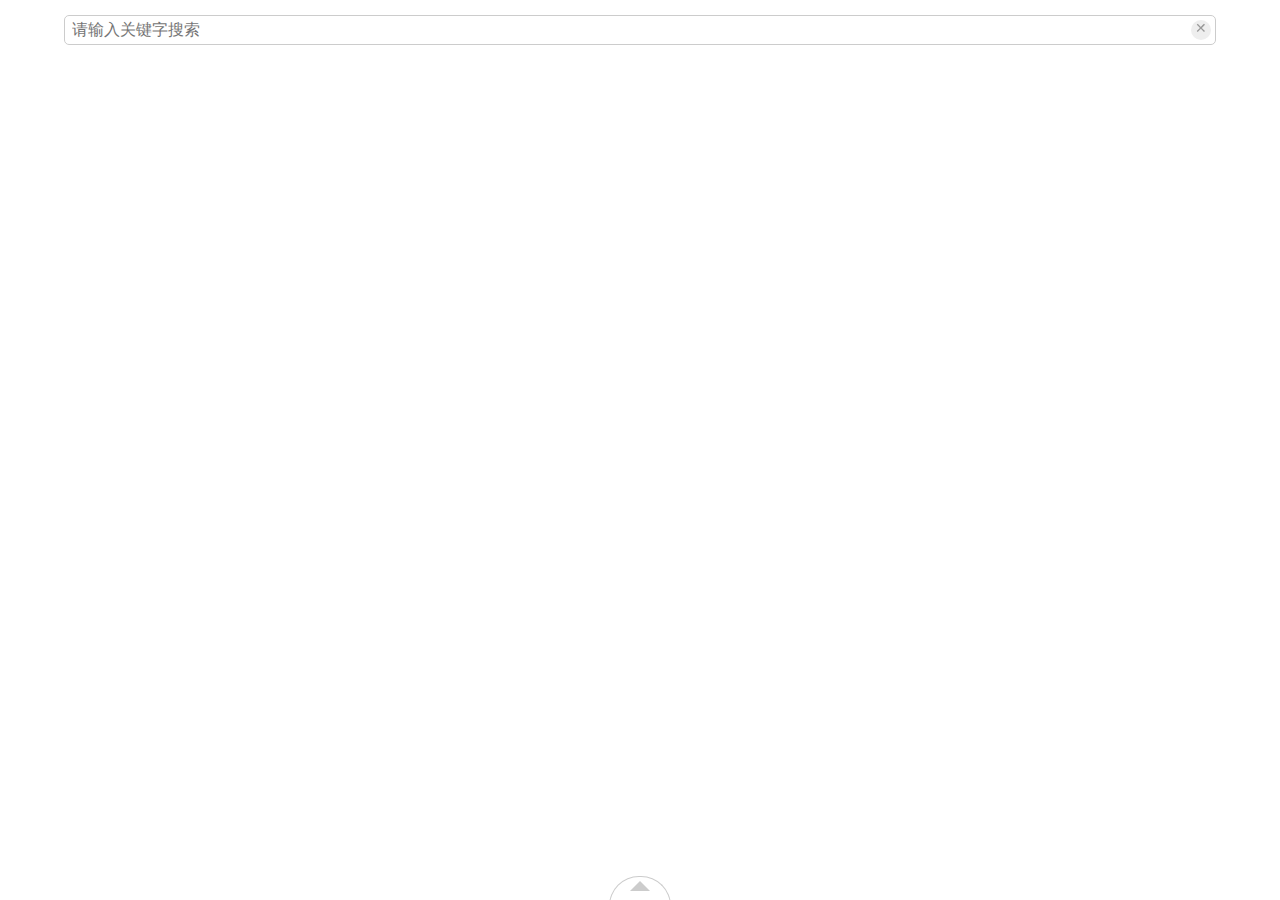
<file: index.html>
<!doctype html>
<html lang="en">

<head>
    <meta charset="utf-8">
    <meta http-equiv="X-UA-Compatible" content="chrome=1">
    <meta name="viewport" content="width=device-width, initial-scale=1, user-scalable=0, minimum-scale=1, maximum-scale=1" />
    <link rel="stylesheet" href="./css/index.css" type="text/css">
    <meta name="apple-mobile-web-app-capable" content="yes" />
    <title>PlaceSearch Mobile Demo</title>
</head>

<body>
    <div id="page">
        <!-- 地图容器 -->
        <div id="container" class="map" tabindex="0"></div>
        <!-- 搜索框-->
        <div id="searchBox">
            <input id="tipinput" type="input" placeholder="请输入关键字搜索" />
            <div id="clearSearchBtn">
                <div class="del">&#10005;</div>
            </div>
        </div>
        <!-- 结果面板 -->
        <div id="panel" class="hidden">
            <!-- 隐藏按钮 -->
            <a id="showHideBtn"></a>
            <div id="emptyTip">没有内容！</div>
            <!--搜索结果列表 -->
            <div id="poiList">
            </div>
        </div>
        <!-- loading -->
        <div id="loader"></div>
    </div>
    <!--引入jsapi -->
    <script type="text/javascript" src='http://webapi.amap.com/maps?v=1.3&test=true&plugin=AMap.ToolBar&key=bfe31f4e0fb231d29e1d3ce951e2c780'></script>
    <!--缩放按钮 -->
    <script type="text/javascript" src="http://cache.amap.com/lbs/static/addToolbar.js"></script>
    <!--Just Zepto -->
    <script type='text/javascript' src='http://g.alicdn.com/sj/lib/zepto/zepto.min.js'></script>
    <script type="text/javascript">
    //创建地图
    var imageLayer = new AMap.ImageLayer({
    url: './img/qcucn.jpg',
    bounds: new AMap.Bounds(
            [118.878764,31.879807],
            [118.895538,31.890115]
    ),
    zooms: [15, 18]
    });
    var map = new AMap.Map('container', {
        resizeEnable: true,
        center: [118.889992,31.885241],
        zoom: 16,
        layers: [
            new AMap.TileLayer(),
            imageLayer
        ]
    });
    map.setFeatures(['road','bg'])
    //加载PlaceSearch和Autocomplete插件
    AMap.service(["AMap.PlaceSearch", "AMap.Autocomplete"], function() {

        try {
            ready();

        } catch (e) {
            console.error(e);
        }
    });

    function ready() {

        //搜索框支持自动完成提示
        var auto = new AMap.Autocomplete({
            input: "tipinput"
        });

        //构造地点查询类
        var placeSearch = new AMap.PlaceSearch({
            pageSize: 5,
            pageIndex: 1,
            map: map,
            panel: "poiList"
        });

        //监听搜索框的提示选中事件
        AMap.event.addListener(auto, "select", function(e) {

            //设置搜索的城市
            placeSearch.setCity(e.poi.adcode);
            //开始搜索对应的poi名称
            placeSearch.search(e.poi.name, function(status, results) {

                if (results.pois && results.pois.length > 0) {
                    $('#panel').toggleClass('empty');
                }

                //显示结果列表
                $('#panel').removeClass('hidden');

                //隐藏loading状态
                $(document.body).removeClass('searching');
            });

            //显示loading状态
            $(document.body).addClass('searching');
        });

        //检查结果列表是否为空， 为空时显示必要的提示，即#emptyTip
        function checkPoiList() {
            $('#panel').toggleClass('empty', !($.trim($('#poiList').html())));
        }

        checkPoiList();

        //监听搜索列表的渲染完成事件
        AMap.event.addListener(placeSearch, 'renderComplete', function() {
            checkPoiList();
        });

        //监听marker/列表的选中事件
        AMap.event.addListener(placeSearch, 'selectChanged', function(results) {
            //获取当前选中的结果数据
            console.log(results.selected.data);
        });

        $('#showHideBtn').click(function() {
            $('#panel').toggleClass('hidden');
        });

        $('#clearSearchBtn').click(function() {

            //清除搜索框内容
            $('#tipinput').val('');

            //清除结果列表
            placeSearch.clear();
            $('#panel').addClass('hidden');
            checkPoiList();
        });
    }
    </script>
</body>

</html>
</file>
<file: css/index.css>
html,
 body {
     height: 100%;
     width: 100%;
     overflow: hidden;
     padding: 0;
     margin: 0;
 }
 
 #page {
     width: 100%;
     height: 100%;
     position: fixed;
     display: -webkit-flex;
     -webkit-flex-direction: column;
     overflow: hidden;
 }
 
 #container {
     -webkit-flex: 1;
 }
 
 #panel {
     height: 43%;
     -webkit-flex: 0 0 auto;
     overflow: visible;
     border-top: 1px solid #ccc;
     position: relative;
     z-index: 999;
     /*-webkit-transition: all 0.2s;*/
 }
 
 #showHideBtn {
     display: block;
     position: absolute;
     width: 63px;
     height: 32px;
     text-align: center;
     margin: 0 auto;
     left: 0;
     right: 0;
     top: -25px;
 }
 
 #showHideBtn:after,
 #showHideBtn:before {
     content: "";
     width: 0;
     height: 0;
     position: absolute;
     left: 0;
     right: 0;
     margin: auto;
     cursor: pointer;
 }
 
 #showHideBtn:before {
     width: 60px;
     height: 30px;
     background: rgba(255, 255, 255, 0.9);
     top: 0;
     border-radius: 30px 30px 0 0;
     border: 1px solid #ccc;
     border-bottom: 0;
 }
 
 #showHideBtn:after {
     content: "";
     top: 7px;
     border: 10px solid rgba(255, 0, 0, 0);
     z-index: 99999;
     border-top-color: #ccc;
     /* -webkit-transition: all 0.2s;*/
 }
 
 #poiList {
     -webkit-overflow-scrolling: touch;
     width: 100%;
     height: 100%;
     overflow: scroll;
     position: relative;
     background: #fff;
 }
 
 #poiList .amap_lib_placeSearch {
     border: none;
 }
 
 #panel.hidden {
     height: 0;
     top: 1px;
 }
 
 #panel.hidden #showHideBtn {
     /*  top: -30px;*/
 }
 
 #panel.hidden #showHideBtn:after {
     /*  -webkit-transform: rotate(180deg);
    -webkit-transform-origin: 50% 4px;*/
     top: -5px;
     border-bottom-color: #ccc;
     border-top-color: transparent;
 }
 
 #panel .amap_lib_placeSearch .pageLink {
     font-size: 120%;
     margin: 0 3px;
 }
 
 #searchBox {
     position: fixed;
     width: 90%;
     margin: 0 auto;
     left: 0;
     right: 0;
     z-index: 999;
     top: 15px;
     height: 30px;
 }
 
 #tipinput {
     width: 100%;
     height: 30px;
     border: 1px solid #ccc;
     border-radius: 5px;
     font-size: 16px;
     line-height: 30px;
     padding: 0 7px;
     box-sizing: border-box;
 }
 
 #clearSearchBtn {
     position: absolute;
     right: 0;
     top: 0;
     margin: auto;
     width: 20px;
     height: 20px;
     padding: 5px;
     text-align: center;
     vertical-align: middle;
     font-size: 14px;
     color: #999;
 }
 
 #clearSearchBtn .del {
     background: #eee;
     border-radius: 12px;
     width: 100%;
     height: 100%;
 }
 
 #page.searching #clearSearchBtn {
     display: none;
 }
 
 #loader {
     position: absolute;
     left: 50%;
     top: 50%;
     z-index: 1;
     margin: -75px 0 0 -75px;
     border: 16px solid #eee;
     border-radius: 50%;
     border-top: 16px solid #0b83ea;
     width: 120px;
     height: 120px;
     -webkit-animation: spin 2s linear infinite;
     animation: spin 2s linear infinite;
     display: none;
 }
 
 @-webkit-keyframes spin {
     0% {
         -webkit-transform: rotate(0deg);
     }
     100% {
         -webkit-transform: rotate(360deg);
     }
 }
 
 @keyframes spin {
     0% {
         transform: rotate(0deg);
     }
     100% {
         transform: rotate(360deg);
     }
 }
 
 .searching #loader {
     display: block;
 }
 
 .searching #page {
     filter: grayscale(1);
     opacity: 0.5;
 }
 
 #panel.empty #showHideBtn {
     opacity: 0.5;
 }
 
 #emptyTip {
     display: none;
 }
 
 #panel.empty #emptyTip {
     display: block;
     position: relative;
     background: #fff;
     width: 100%;
     text-align: center;
     padding: 30px 0;
     color: #666;
 }

 .poi-more{
    display: none!important;
 }
</file>
